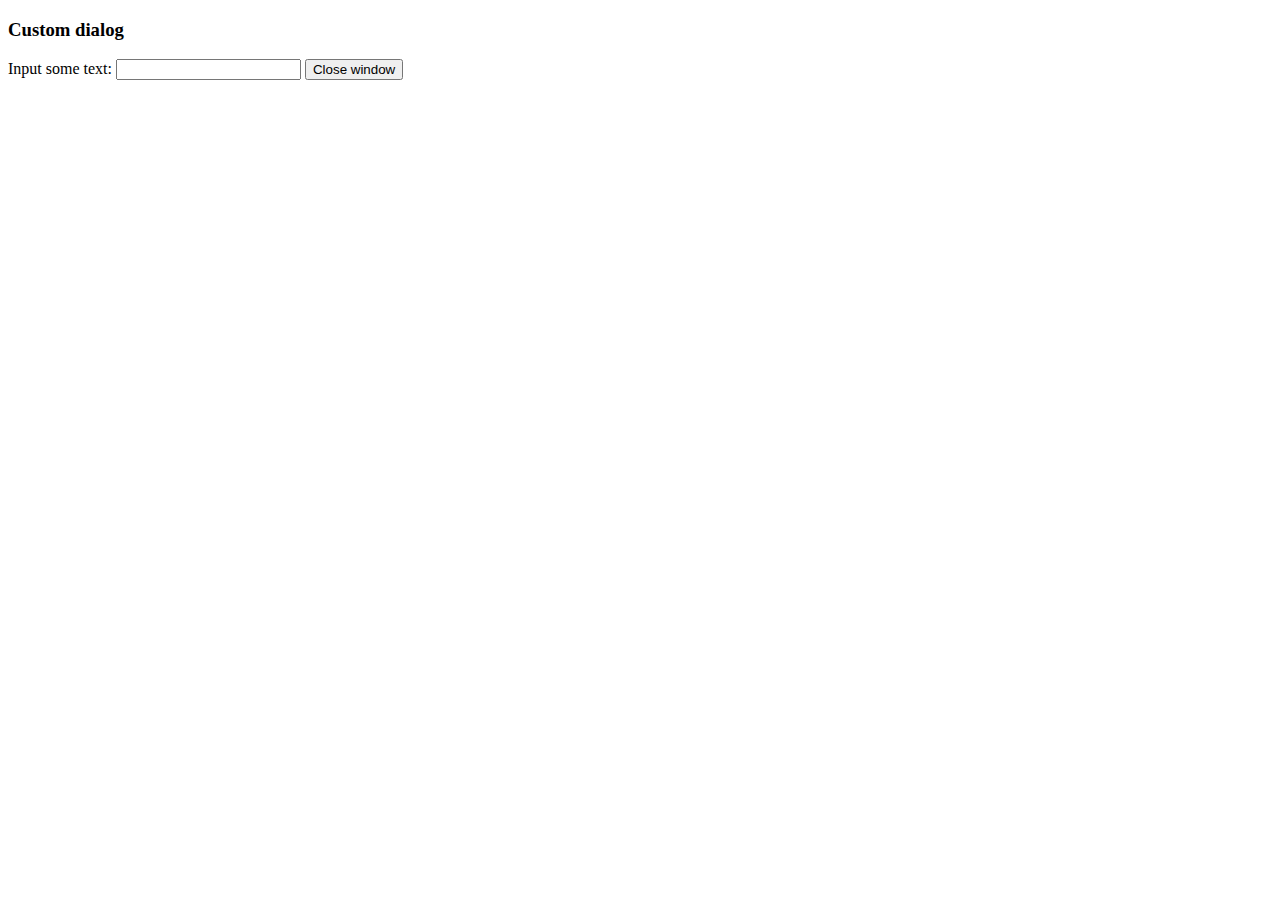
<file: static_cdn/tinymce/js/tinymce/plugins/example/dialog.4702330a1cfc.html>
<!DOCTYPE html>
<html>
<body>
	<h3>Custom dialog</h3>
	Input some text: <input id="content">
	<button onclick="top.tinymce.activeEditor.windowManager.getWindows()[0].close();">Close window</button>
</body>
</html>
</file>
